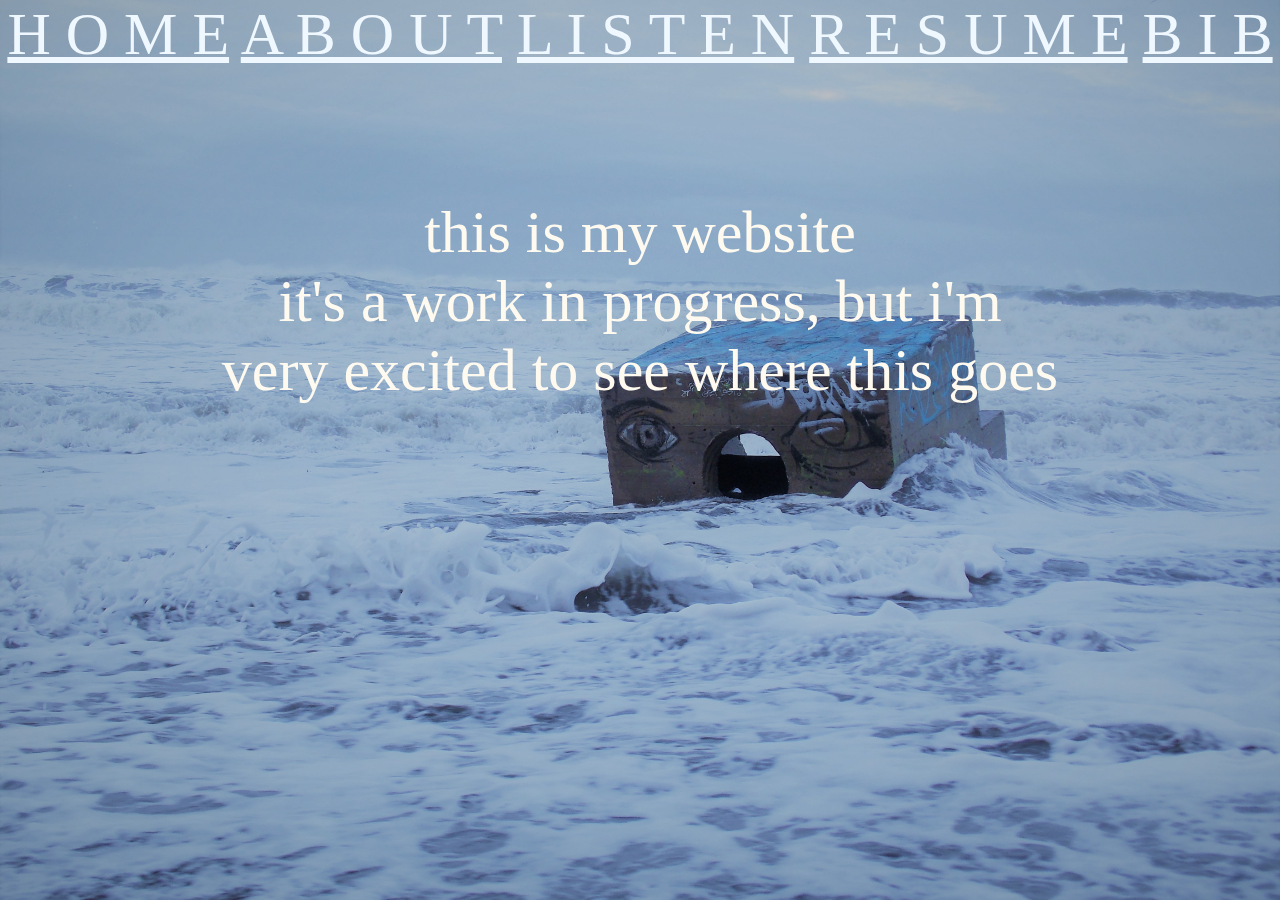
<file: about.html>
<!DOCTYPE html>
<html>
    <head>
        <title>abhayaboutabhay</title>
        <link type="text/css" rel="stylesheet" href="style1.css">
    </head>
    <body class="LandingSection abouttext">
        <div>
            <div id="navbar2">
                <a href="index.html">H O M E</a>
                <a href="about.html">A B O U T</a>
                <a target="_blank" href="https://www.youtube.com/watch?v=O8hm2Ml-pA8">L I S T E N</a>
                <a target="_blank" href="Abhay%20Negi%20Resume.pdf">R E S U M E</a>
                <a href="bibliography.html">B I B</a>
            </div>
        </div>
        <div>
            <p>
                <br/>this is my website
                <br/>it's a work in progress, but i'm 
                <br/>very excited to see where this goes
            </p>
            <p>
            </p>
        </div>
    </body>
</html>
</file>
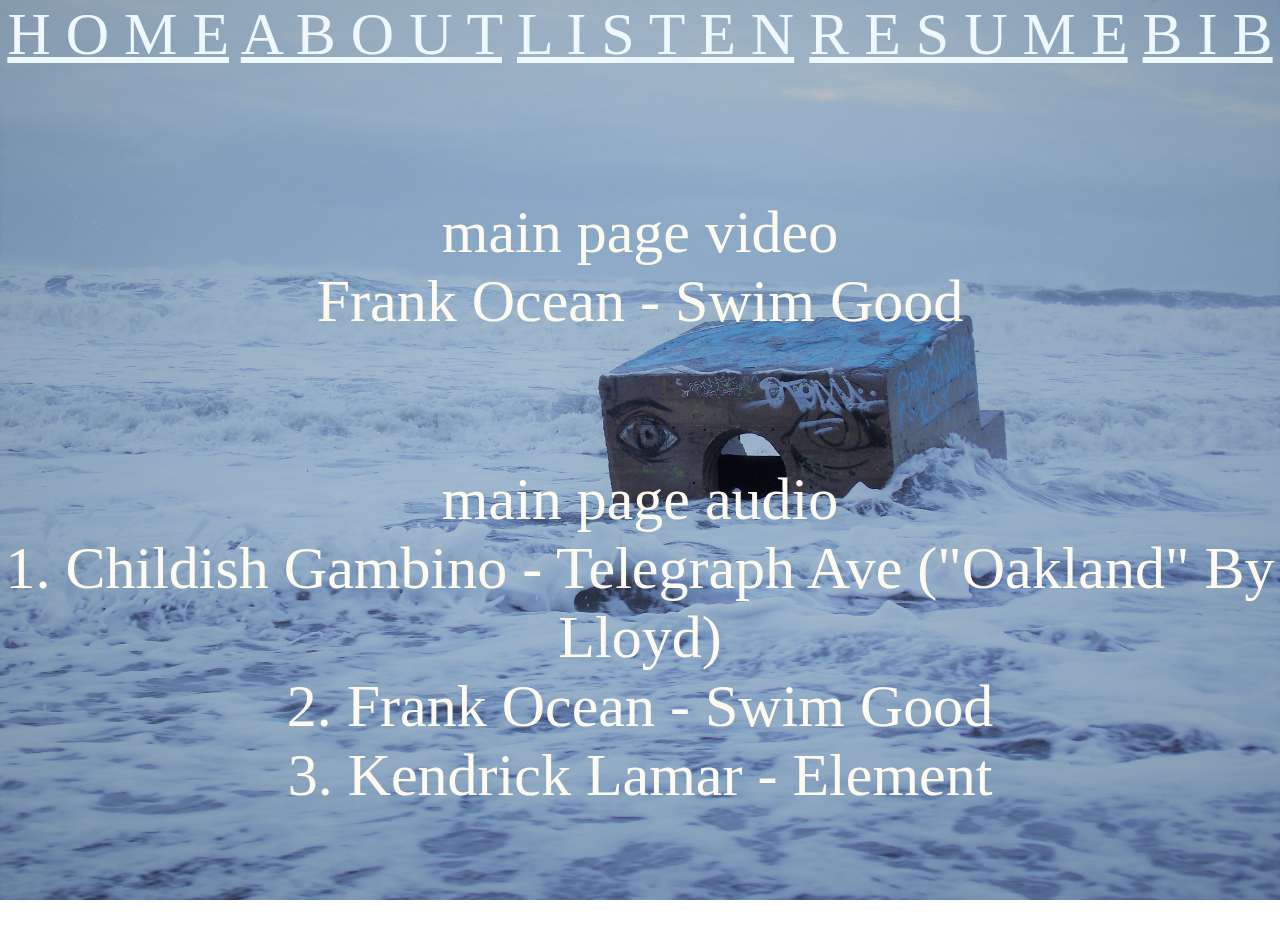
<file: bibliography.html>
<!DOCTYPE html>
<html>
    <head>
        <title>abhayaboutabhay</title>
        <link type="text/css" rel="stylesheet" href="style1.css">
    </head>
    <body class="LandingSection abouttext">
        <div>
            <div id="navbar2">
                <a href="index.html">H O M E</a>
                <a href="about.html">A B O U T</a>
                <a target="_blank" href="https://www.youtube.com/watch?v=O8hm2Ml-pA8">L I S T E N</a>
                <a target="_blank" href="Abhay%20Negi%20Resume.pdf">R E S U M E</a>
                <a href="bibliography.html">B I B</a>
            </div>
        </div>
        <div>
            <p>
                <br/>main page video
                <br/>Frank Ocean - Swim Good
            </p>
            <p>
                <br/>main page audio
                <br/>1. Childish Gambino - Telegraph Ave ("Oakland" By Lloyd)
                <br/>2. Frank Ocean - Swim Good
                <br/>3. Kendrick Lamar - Element
            </p>
            <p>
                <br/>
            </p>
        </div>
    </body>
</html>
</file>
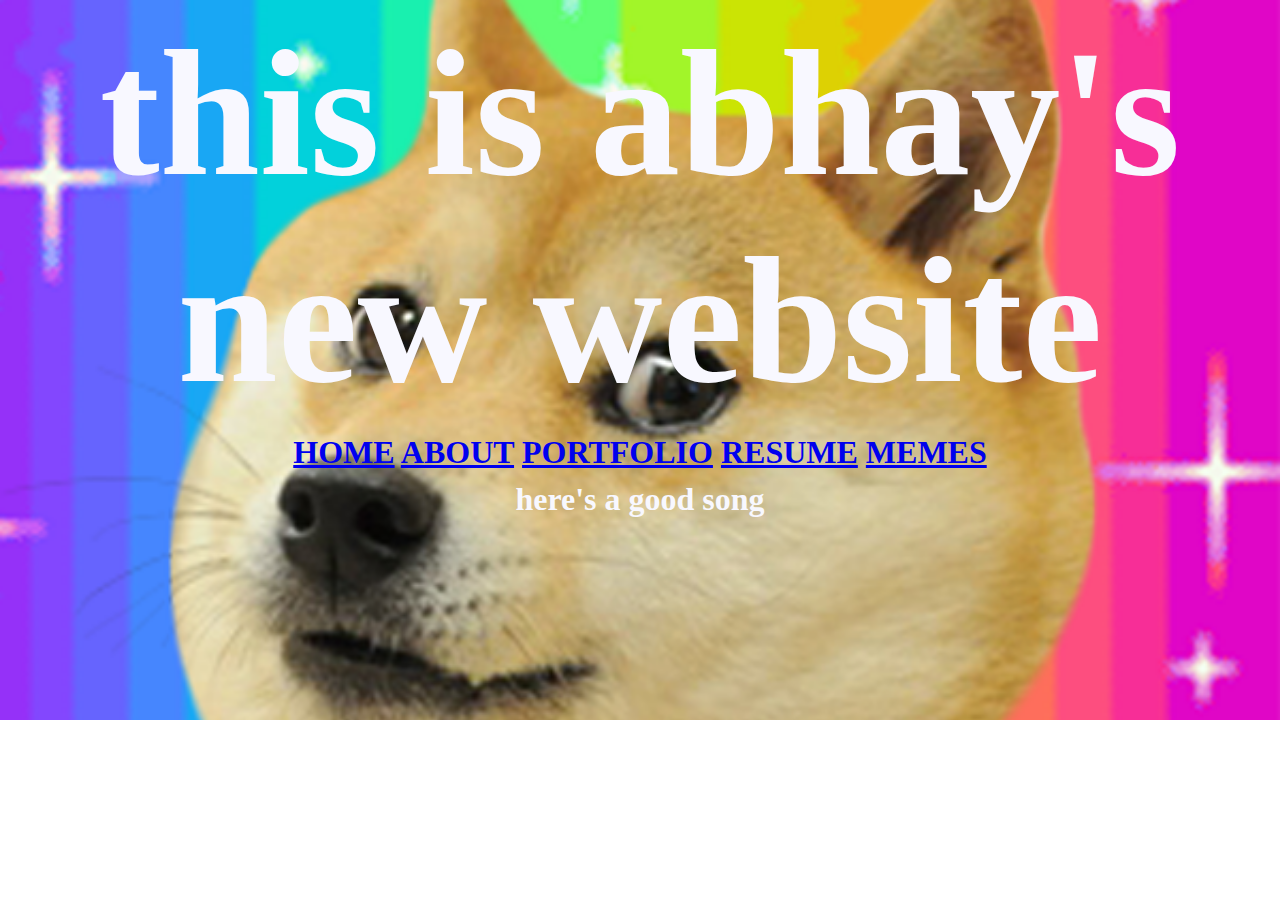
<file: index3.html>
<!DOCTYPE html>
<html>
    
    <head>
        <title>abhayabhayabhay's website</title>
        <link type="text/css" rel="stylesheet"
              href = "hello.css">
    </head>
    
    <body>
    
        <div class="LandingSection">
            <h1 id="header">this is abhay's new website<h1>
            <div class = "navbar">
                <a href="index3.html">HOME</a>
                <a href="about.html">ABOUT</a>
                <a href="portfolio.html">PORTFOLIO</a>
                <a href="Abhay%20Negi%20Resume.pdf" target="_blank">RESUME</a>
                <a target="_blank" href="https://www.reddit.com/r/memes/">MEMES</a>
            </div> 
            <h1>here's a good song</h1>    
            <iframe width="400" height="250" src="https://www.youtube.com/embed/XQu2j6Y357U" frameborder="0" allow="autoplay; encrypted-media" allowfullscreen></iframe>
        </div>
        
        
    </body>

</html>
</file>
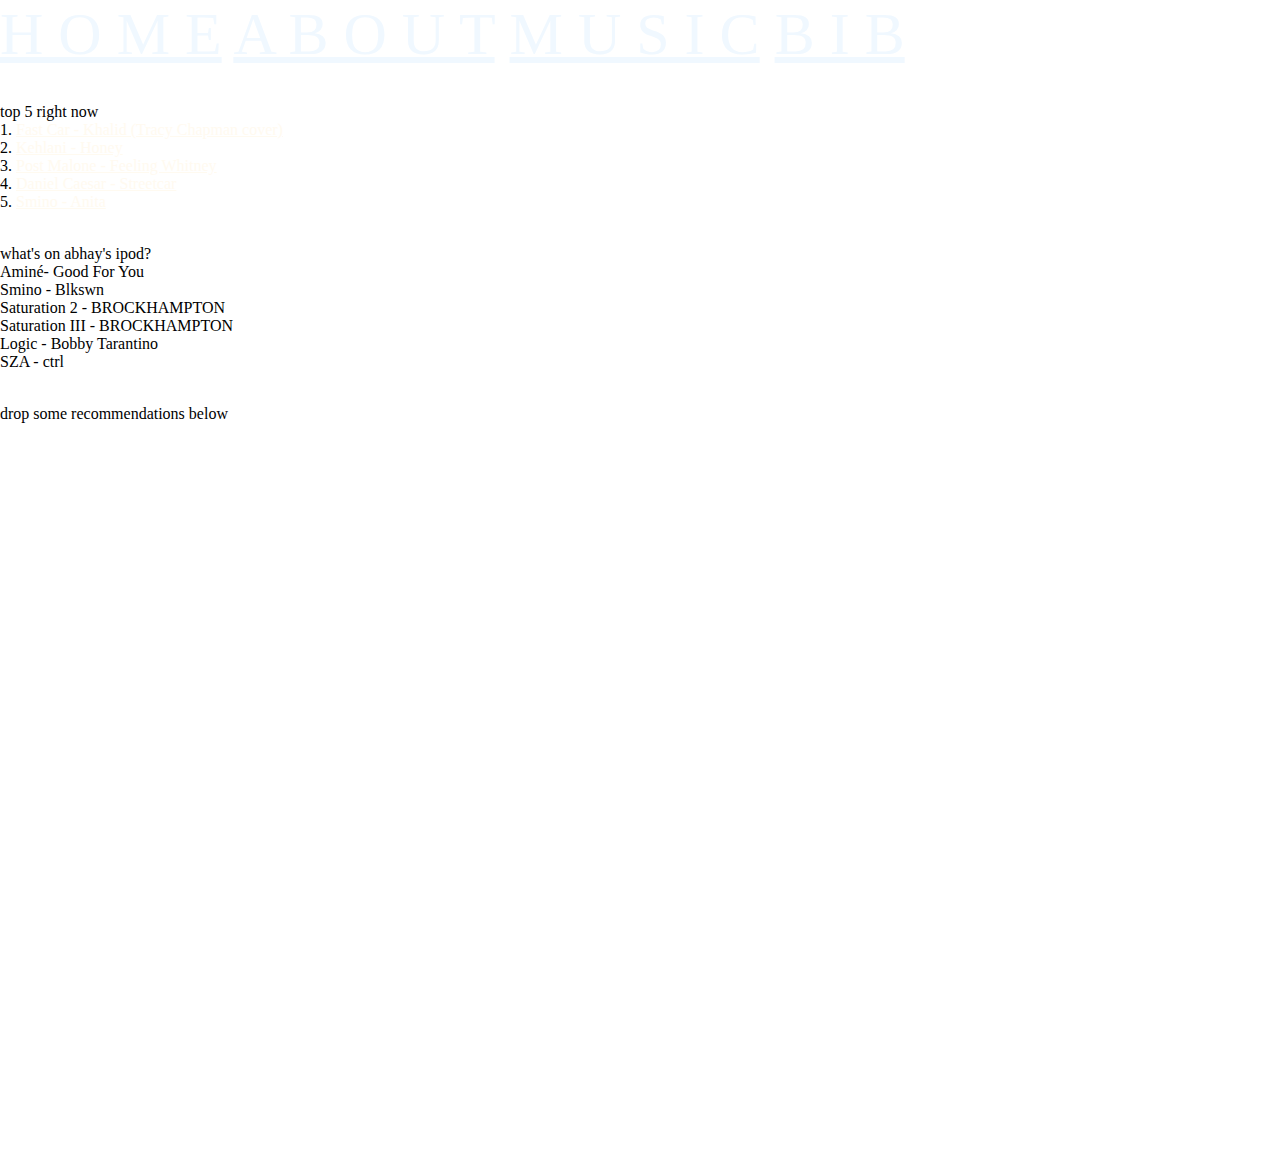
<file: music.html>
<!DOCTYPE html>
<html>
    <head>
        <title>abhaymusicabhay</title>
        <link type="text/css" rel="stylesheet" href="style1.css">
    </head>
    <body class="musicLandingSection musictext">
        <div>
            <div id="navbar2">
                <a href="index.html">H O M E</a>
                <a href="about.html">A B O U T</a>
                <a href="music.html">M U S I C</a>
                <a href="bibliography.html">B I B</a>
            </div>
        </div>
        <div>
            <p>
                <br/>top 5 right now
                <br/>1. <a href="https://www.youtube.com/watch?v=O8hm2Ml-pA8" style="color:floralwhite">Fast Car - Khalid (Tracy Chapman cover)</a>
                <br/>2. <a href="https://www.youtube.com/watch?v=XQu2j6Y357U" style="color:floralwhite">Kehlani - Honey</a>
                <br/>3. <a href="https://www.youtube.com/watch?v=su21xFyM5eI" style="color:floralwhite">Post Malone - Feeling Whitney</a>
                <br/>4. <a href="https://www.youtube.com/watch?v=K7K1lDHvfAI" style=color:floralwhite>Daniel Caesar - Streetcar</a>
                <br/>5. <a href="https://www.youtube.com/watch?v=cYM3QfpoHAw" style=color:floralwhite>Smino - Anita</a>
            </p>
            <p>
                <br/>what's on abhay's ipod?
                <br/>Amin&eacute;- Good For You
                <br/>Smino - Blkswn
                <br/>Saturation 2 - BROCKHAMPTON
                <br/>Saturation III - BROCKHAMPTON
                <br/>Logic - Bobby Tarantino
                <br/>SZA - ctrl
            </p>
            <p>
                <br/>drop some recommendations below
                <br/><iframe src="https://docs.google.com/forms/d/e/1FAIpQLSf5FyTUVc0q8LNBSfgPIlcdurTgEa92HEDJrIq0wQVMN_azUQ/viewform?embedded=true" width="700" height="720" frameborder="0" marginheight="0" marginwidth="0">Loading...</iframe>
            </p>
        </div>
    </body>
</html>
</file>
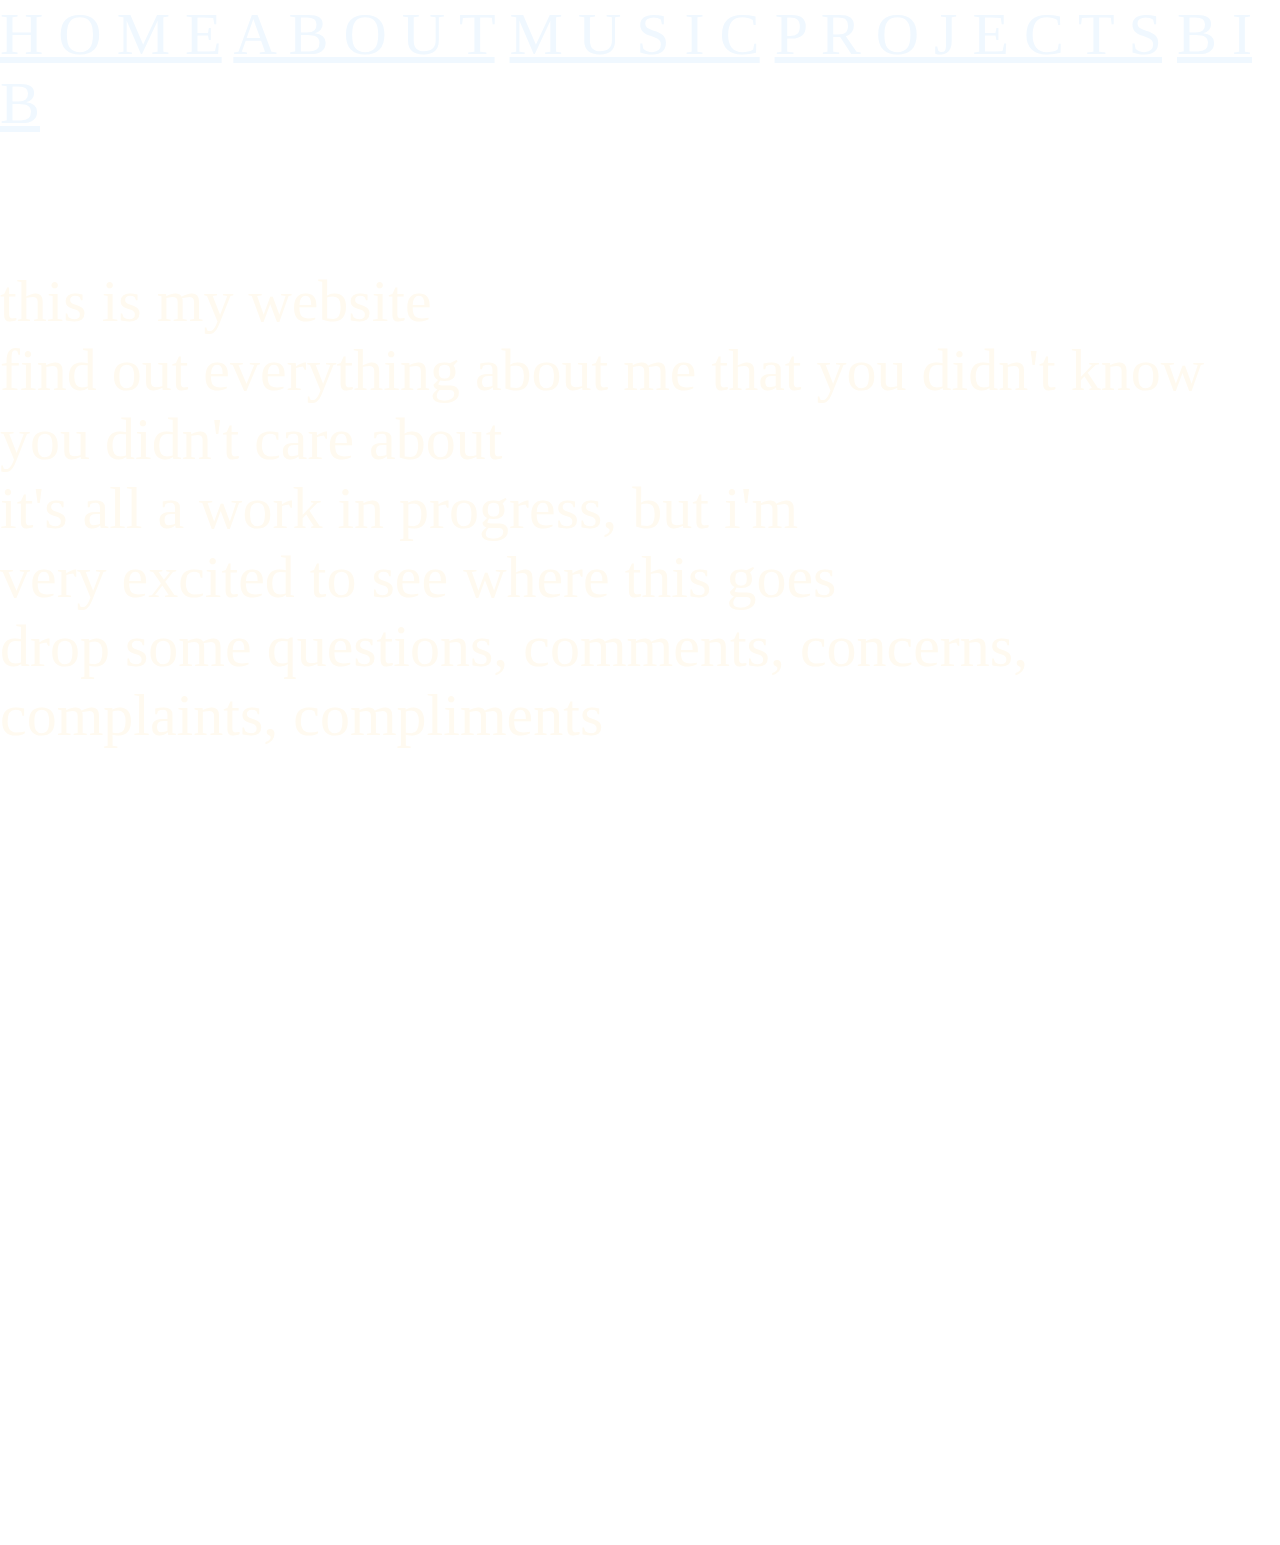
<file: about/about.html>
<!DOCTYPE html>
<html>
    <head>
        <title>abhayaboutabhay</title>
        <link type="text/css" rel="stylesheet" href="../style1.css">
    </head>
    <body class="aboutLandingSection abouttext">
        <div>
            <div id="navbar2">
                <a href="../index.html">H O M E</a>
                <a href="../about/about.html">A B O U T</a>
                <a href="../music/music.html">M U S I C</a>
                <a href="../projects/projects.html">P R O J E C T S</a>
                <a href="../bibliography/bibliography.html">B I B</a>
            </div>
        </div>
        <div>
            <p>
                <br/>this is my website
                <br/>find out everything about me that you didn't know you didn't care about
                <br/>it's all a work in progress, but i'm 
                <br/>very excited to see where this goes
                <br/>drop some questions, comments, concerns, complaints, compliments
            </p>
            <p>
            </p>
        </div>
        <iframe src="https://docs.google.com/forms/d/e/1FAIpQLSfIhR8w4anj5-X9o8i-OmQ6pOaE_PqI5Wx3CYh_gjOqu6hApg/viewform?embedded=true" width="700" height="720" frameborder="0" marginheight="0" marginwidth="0">Loading...</iframe>
    </body>
</html>
</file>
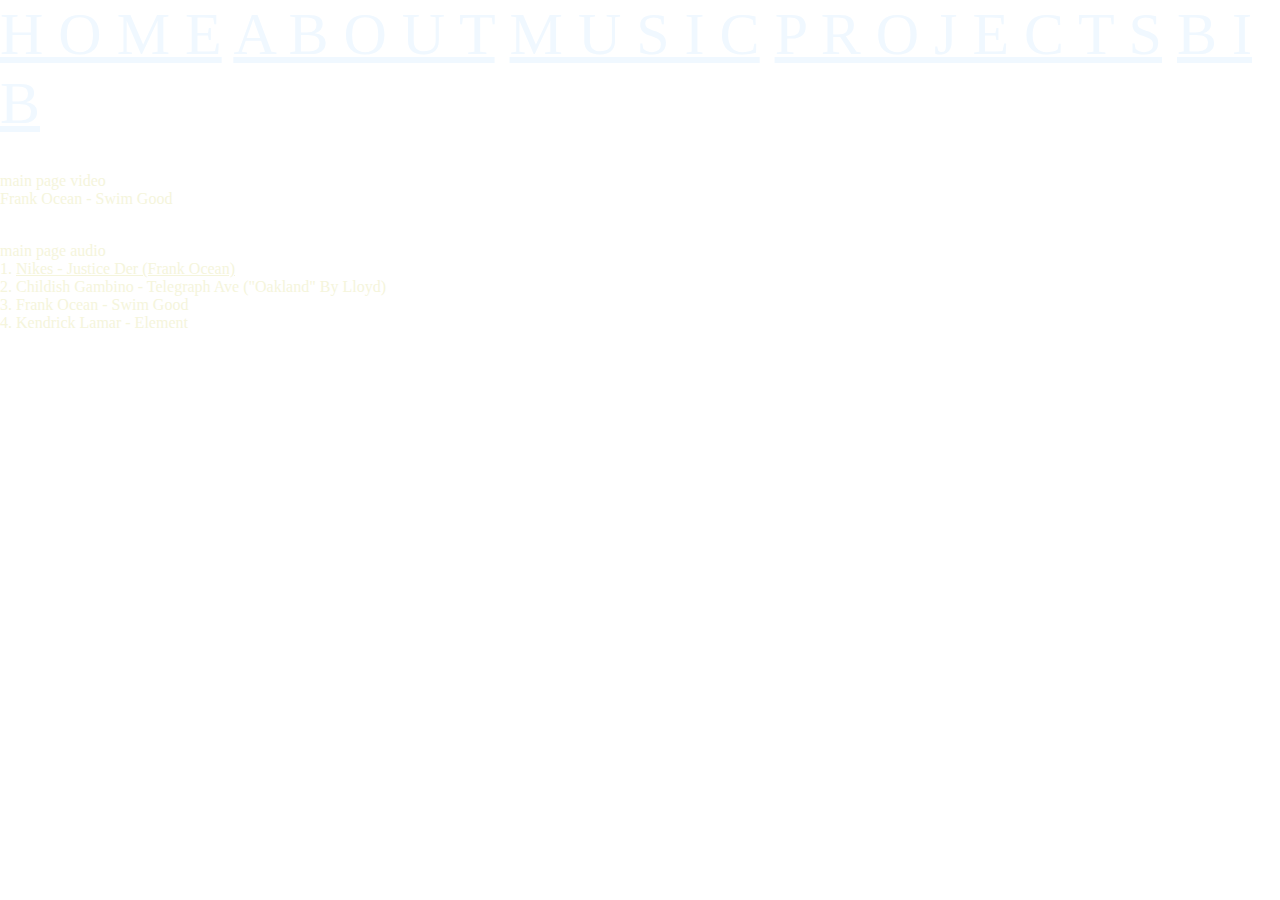
<file: bibliography/bibliography.html>
<!DOCTYPE html>
<html>
    <head>
        <title>abhaybibabhay</title>
        <link type="text/css" rel="stylesheet" href="../style1.css">
    </head>
    <body class="bibLandingSection bibtext">
        <div>
            <div id="navbar2">
                <a href="../index.html">H O M E</a>
                <a href="../about/about.html">A B O U T</a>
                <a href="../music/music.html">M U S I C</a>
                <a href="../projects/projects.html">P R O J E C T S</a>
                <a href="../bibliography/bibliography.html">B I B</a>
            </div>
        </div>
        <div style="color:beige">
            <p>
                <br/>main page video
                <br/>Frank Ocean - Swim Good
            </p>
            <p>
                <br/>main page audio
                <br/>1. <a href="https://www.youtube.com/watch?v=EZEFwZo_mRo" style="color:beige">Nikes - Justice Der (Frank Ocean)</a>
                <br/>2. Childish Gambino - Telegraph Ave ("Oakland" By Lloyd)
                <br/>3. Frank Ocean - Swim Good
                <br/>4. Kendrick Lamar - Element
            </p>
            <p>
                <br/>
            </p>
        </div>
    </body>
</html>
</file>
<file: style1.css>
html, body {
    margin: 0;
    padding: 0;
}

.LandingSection {
    background-image: url(drownbluewaves1.jpg);
    background-size: cover;
    background-position: center;
    background-attachment: fixed;
    height: 80vh;
    text-align: center;
}

#header {
    font-size: 360px;
}

/* unvisited link */
a:link {
    color: black;
}
/* visited link */
a:visited {
    color: black;
}
/* mouse over link */
a:hover {
    color: white;
}
/* selected link */
a:active {
    color: lightblue;
}

.navbar {
    position: fixed;
    align-self: center;
    top: 10px;
    font-size: 60px;
    text-decoration-color: aliceblue;
}

#navbar2 {
    font-size: 60px;
    color: skyblue;
    a:link {
        color: aliceblue;
    }
}

.abouttext{
    font-size: 60px;
    color: floralwhite;
}

#bgvid {
    position: fixed;
    top: 50%;
    left: 50%;
    min-width: 100%;
    min-height: 100%;
    width: auto;
    height: auto;
    z-index: -100;
    -ms-transform: translateX(-50%) translateY(-50%);
    -moz-transform: translateX(-50%) translateY(-50%);
    -webkit-transform: translateX(-50%) translateY(-50%);
    transform: translateX(-50%) translateY(-50%);
    background: url(drownbluewaves1.jpg) no-repeat;
    background-size: contain; 
}
</file>
<file: hello.css>
html, body {
    margin: 0;
    padding: 0;
}

h1 {
    margin: 0;
    color: ghostwhite;
    text-align: center;
    padding-top: 10px;
}

img {
    height: 100px;
    border-radius: 5px;
}

.LandingSection {
    background-image: url(doge-600.png);
    background-size: cover;
    background-position: center;
    background-attachment: fixed;
    height: 80vh;
    text-align: center;
}

.ClassTwo {
    text-align: left;
}

#header {
    font-size: 180px;
}
</file>
